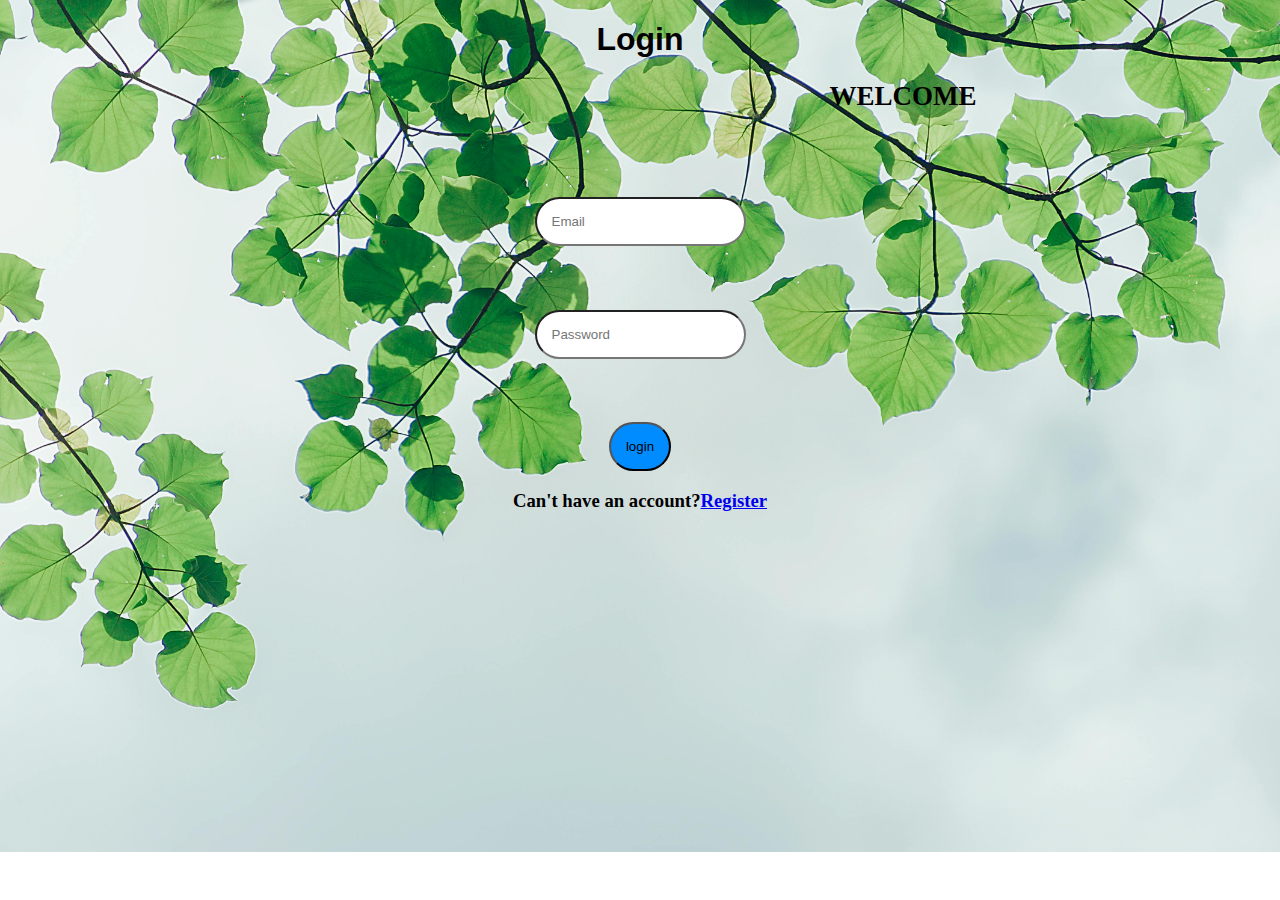
<file: index.html>
<!DOCTYPE html>
<html lang="en">
<head>
    <meta charset="UTF-8">
    <meta name="viewport" content="width=device-width, initial-scale=1.0">
    <title>loginform</title>
    <link rel="stylesheet" href="log.css">
</head>
<body>
    <font face="sans-serif">
    <h1 align="center">Login</h1></font>
    <font size="4" face="Bedrock" >
<h2><p class="wel"><strong>W</strong>ELCOME</p></h2></font>
    <form class="mid">
 <div>
<input type="email" required placeholder="Email">
</div>
<div>
<input type="Password" required placeholder="Password">
</div>
<div>    
<button class="but">login</button>
<h3>Can't have an account?<a href="reg.html"alt="">Register</a></h3>
</div>
    </form>    
</body>
</html>
</file>
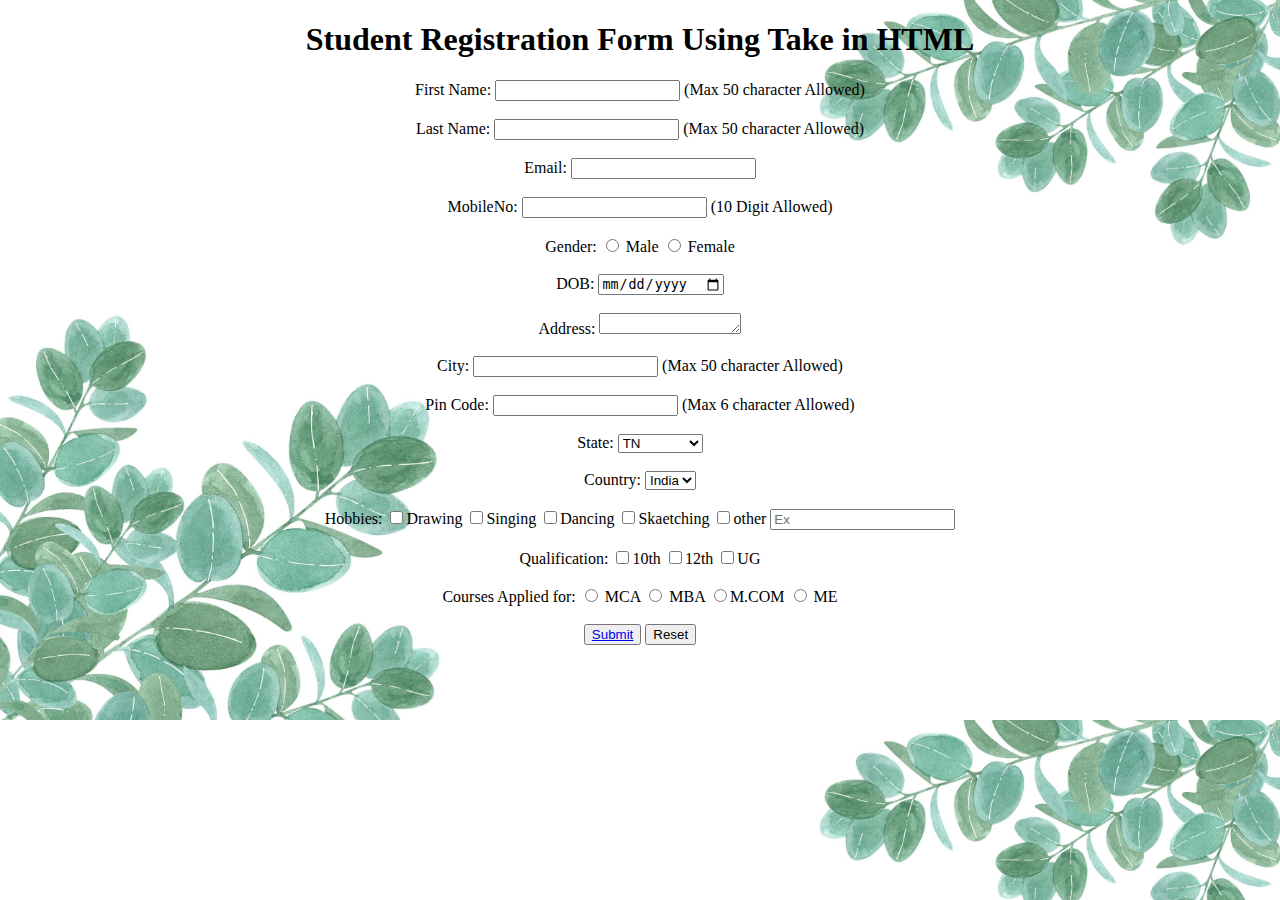
<file: reg.html>
<!DOCTYPE html>
<html lang="en">
<head>
    <meta charset="UTF-8">
    <meta name="viewport" content="width=device-width, initial-scale=1.0">
    <title>Registration</title>
    <link rel="stylesheet" href="reg.css">


</head>
<body>
    <h1 align="center">Student Registration Form Using Take in HTML</h1>
    <form align="center">
        <div>
        <label for="fname">First Name:</label>
        <input type="text" required name="fname" id="fname" >    (Max 50 character Allowed)
    </div><br>
    <div>
        <label for="fname">Last Name:</label>
        <input type="text"  required name="lname" id="lname" >    (Max 50 character Allowed)
    </div><br>
    <div>
        <label for="email">Email:</label>
        <input type="email" required name="email" id="email">
    </div><br>
<div>
        <label for="number">MobileNo:</label>
        <input type="text" required name="number" id="number">    (10 Digit Allowed)
    </div><br>
    <div>
    <label for="gender">Gender:</label>
    <input type="radio"  name="gender" id="gender"> Male  
    <input type="radio"  name="gender" id="gender"> Female
    </div><br>
    <div>
    <label for="dob">DOB:</label>
<input type="date"  required name="dob" id="dob">
</div><br>
<div>
<label for="addr">Address:</label>
<textarea id="addr" required name="addr" rows="1" cols="15"></textarea>
</div><br>
<div>
    <label for="city">City:</label>
    <input type="text" required name="city" id="city">     (Max 50 character Allowed)
</div><br>
<div>
    <label for="pincode">Pin Code:</label>
    <input type="text" required name="pincode" id="pincode">   (Max 6 character Allowed)
<div><br>
<label for="state">State:</label>
<select>
   <option value="Tamil Nadu">TN</option>
   <option value="Kerala">Kerala</option>
   <option value="Karnadaka">karnadaka</option> 
   </select>
</div><br>
<div>
    <label for="country">Country:</label>
    <select>
       <option value="india">India</option>
       <option value="usa">USA</option>
       <option value="uk">UK</option> 
       </select>
    </div><br>
    <div>
        <label for="hobbies">Hobbies:</label>
        <input type="checkbox">Drawing
        <input type="checkbox">Singing
        <input type="checkbox">Dancing
        <input type="checkbox">Skaetching
       
        <input type="checkbox">other
        <input type="text"placeholder="Ex">
    </div><br>
    <div>
        <label for="qualification">Qualification:</label>
        <input type="checkbox">10th
        <input type="checkbox">12th
        <input type="checkbox">UG
    </div><br>
    <div>
        <label for="course applied for">Courses Applied for:</label>
        <input type="radio"  name="MCA" id="MCA"> MCA 
        <input type="radio"  name="MBA" id="MBA"> MBA  
        <input type="radio"  name="M.COM" id="M.COM">M.COM   
        <input type="radio"  name="ME" id="ME"> ME 
    </div><br>
    
<button><a href="login.html"alt="">Submit</a></button>
    <button>Reset</button>


    </form>
</body>
</html>
</file>
<file: log.css>
body{
 background-image: url(leaf.jpg);

 background-size: cover;
 border-radius: 10px;
 background-repeat: no-repeat;
 .wel{
 display: inline;
 padding-left: 65%;

 }
 input{
 margin-top: 5%;
 padding-right: 5%;
 border-radius:80px;
padding: 15px 15px;
 
 }

 .but{
 text-align: center;
 margin-top: 5%;
 padding-right: 5%;
 border-radius:80px;
 background-color: rgb(0, 140, 255);
 padding: 15px 15px;

}
.mid{
    text-align: center;
}
}
</file>
<file: reg.css>
body{
    background-image: url(leaf2.jpg);
    background-size: cover;


.max{
display: inline;


    }
  
}
</file>
